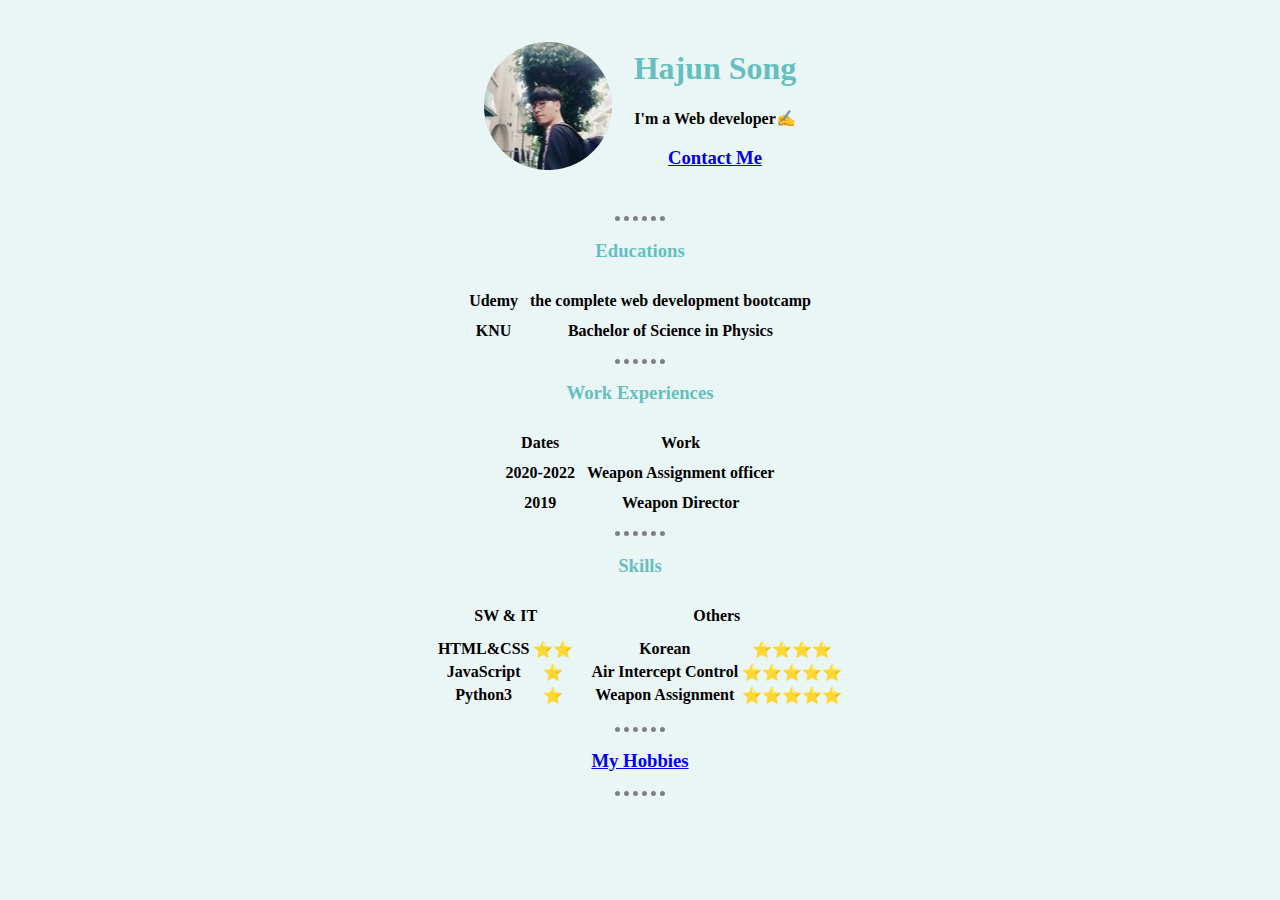
<file: index.html>
<!DOCTYPE html>
<html lang="en" dir="ltr">

<head>
  <meta charset="utf-8">
  <title>Hajun's Personal Site</title>
  <link rel="stylesheet" href="css/styles.css">

</head>

<body>
  <!-- Top Profile table -->
  <center>
  <table cellspacing="20">
    <tr>
      <td><img src="images/hajun-modified.png" alt="Hajun Profile Picture"></td>
      <td>
        <h1>Hajun Song</h1>
        <p><strong>I'm a Web developer✍</strong></p>
        <h3 id="contact"><a href="contactMe.html">Contact Me</a></h3>
      </td>
    </tr>
  </table>

  <hr>

  <h3>Educations</h3>
  <table cellspacing="10">
    <tr>
      <td><strong>Udemy</strong></td>
      <td>the complete web development bootcamp</td>
    </tr>
    <tr>
      <td><strong>KNU</strong></td>
      <td>Bachelor of Science in Physics</td>
    </tr>
  </table>

  <hr>

  <h3>Work Experiences</h3>
  <!-- work Experiences table -->
  <table cellspacing="10">
    <thead>
      <th>Dates</th>
      <th>Work</th>
    </thead>
    <tbody>
      <tr>
        <td>2020-2022</td>
        <td>Weapon Assignment officer</td>
      </tr>
      <tr>
        <td>2019</td>
        <td>Weapon Director</td>
      </tr>
    </tbody>
  </table>

  <hr>

  <h3>Skills</h3>
  <!-- Skills table -->
  <table cellspacing="10">
    <thead>
      <th>SW & IT</th>
      <th>Others</th>
    </thead>
    <tr>
      <td>
        <table>
          <tr>
            <td>HTML&CSS</td>
            <td>⭐⭐</td>
          </tr>
          <tr>
            <td>JavaScript</td>
            <td>⭐</td>
          </tr>
          <tr>
            <td>Python3</td>
            <td>⭐</td>
          </tr>
        </table></td>
        <td>
          <table>
            <tr>
              <td>Korean</td>
              <td>⭐⭐⭐⭐</td>
            </tr>
            <tr>
              <td>Air Intercept Control</td>
              <td>⭐⭐⭐⭐⭐</td>
            </tr>
            <tr>
              <td>Weapon Assignment</td>
              <td>⭐⭐⭐⭐⭐</td>
            </tr>
          </table>
        </td>
    </tr>
  </table>


  <hr>
  <h3><a href="hobbies.html">My Hobbies</a></h3>
  <hr>

</center>

</body>

</html>
</file>
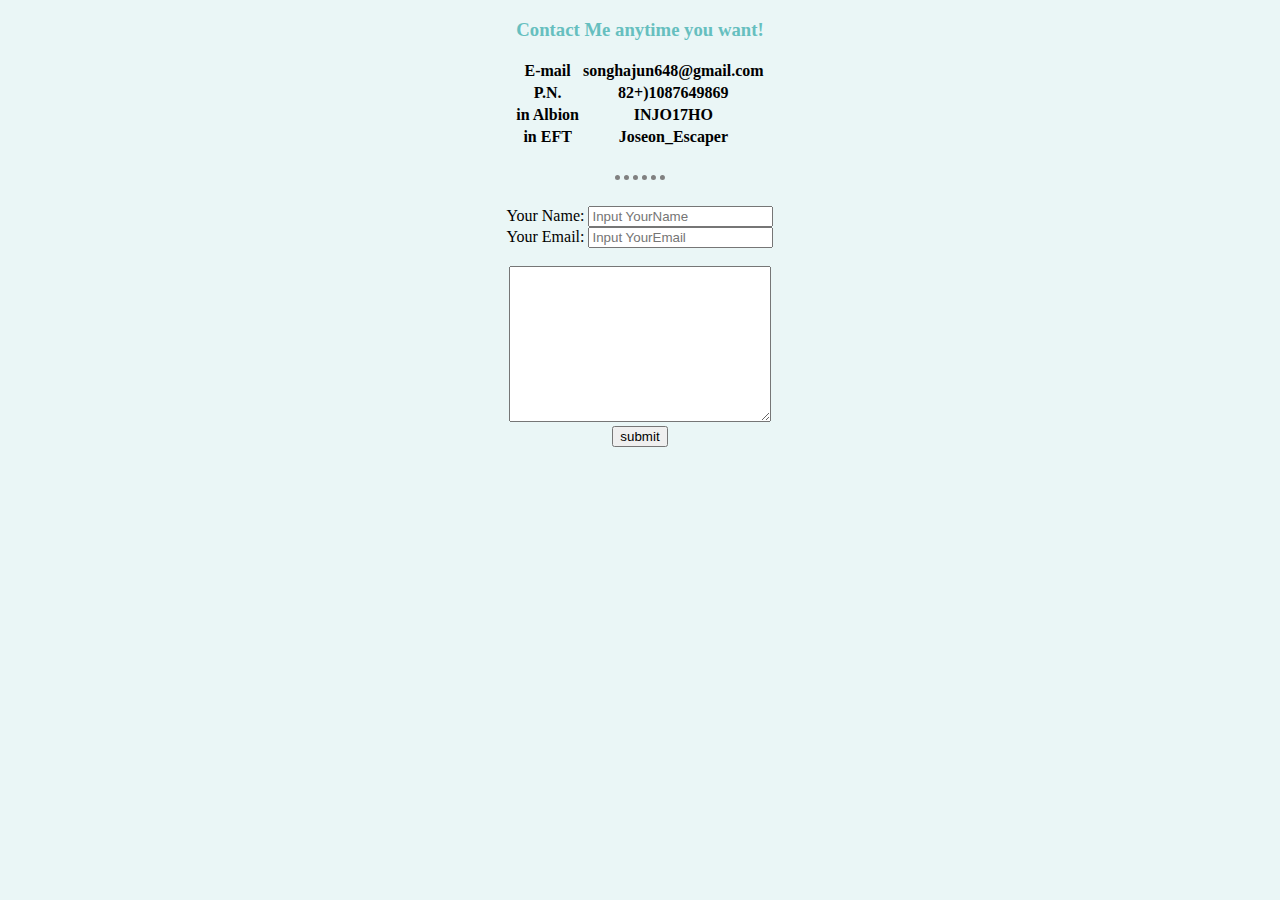
<file: contactMe.html>
<!DOCTYPE html>
<html lang="en" dir="ltr">
  <head>
    <meta charset="utf-8">
    <title>Contact Me!</title>
    <link rel="stylesheet" href="css/styles.css">
  </head>
  <body>
    <center>
    <h3>Contact Me anytime you want!</h3>
    <table>
      <tr>
        <td>E-mail</td>
        <td>songhajun648@gmail.com</td>
      </tr>
      <tr>
        <td>P.N.</td>
        <td>82+)1087649869</td>
      </tr>
      <tr>
        <td>in Albion</td>
        <td>INJO17HO</td>
      </tr>
      <tr>
        <td>in EFT</td>
        <td>Joseon_Escaper</td>
      </tr>
    </table>

    <br><hr><br>

    <form class="" action="mailto:songhajun648@gmail.com" method="post" enctype="text/plain">
      <label>Your Name:</label>
      <input type="text" name="YourName" placeholder="Input YourName"><br>
      <label>Your Email:</label>
      <input type="email" name="YourEmail" placeholder="Input YourEmail"><br><br>
      <textarea name="YourMessage" rows="10" cols="30"></textarea><br>
      <input type="submit" name="" value="submit">
    </form>
    </center>

  </body>
</html>
</file>
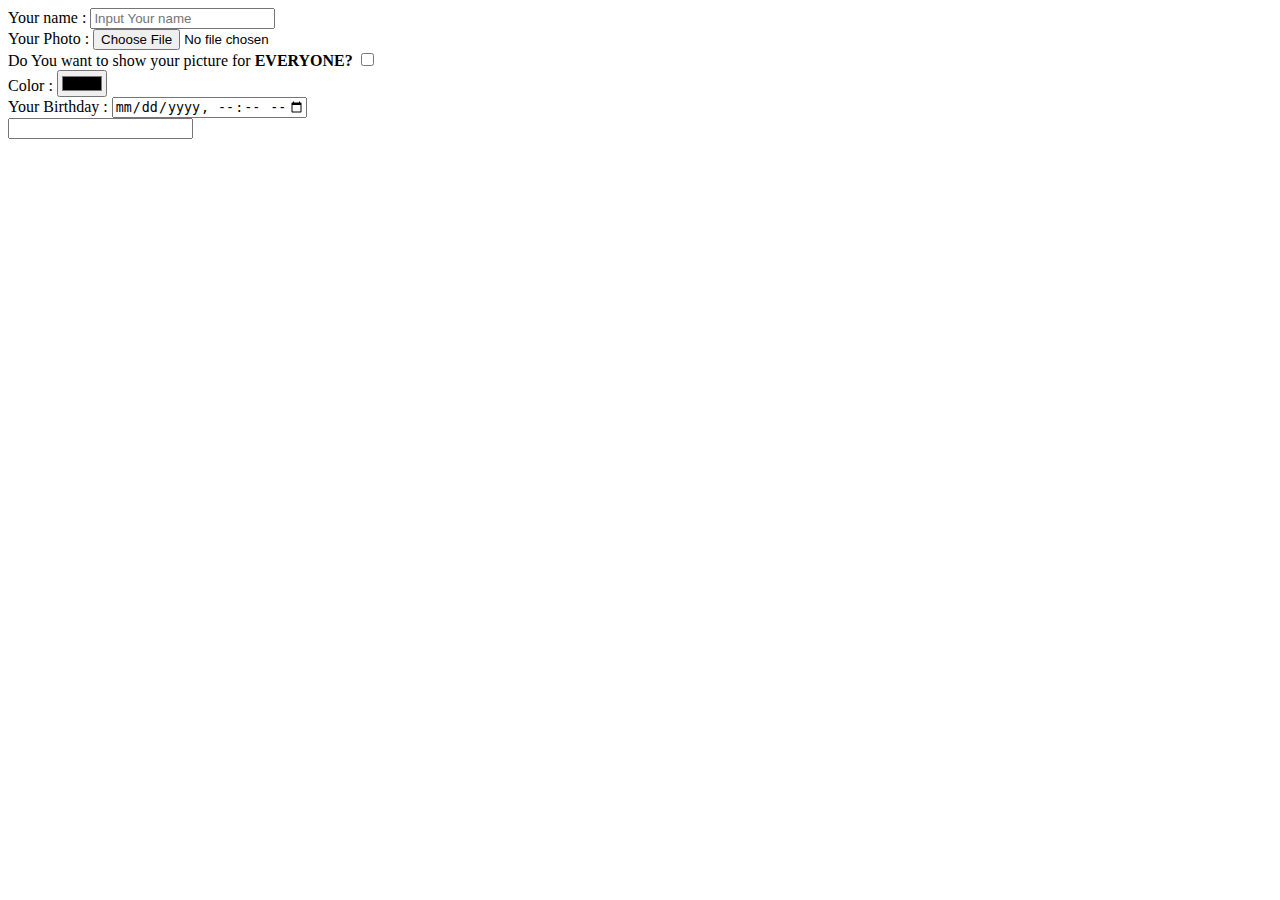
<file: noteBook/input.html>
<!DOCTYPE html>
<html lang="en" dir="ltr">
  <head>
    <meta charset="utf-8">
    <title>inputs</title>
  </head>
  <body>
    <!-- https://developer.mozilla.org/ko/docs/Web/HTML/Element/Input -->
    <form class="" action="index.html" method="post">
      <label>Your name :</label>
      <input type="text" name="" value="" placeholder="Input Your name"><br>
      <label>Your Photo :</label>
      <input type="file" name="" value="d"><br>
      <label>Do You want to show your picture for <strong>EVERYONE?</strong></label>
      <input type="checkbox" name="" value=""><br>
      <label>Color :</label>
      <input type="color" name="" value=""><br>
      <label>Your Birthday :</label>
      <input type="datetime-local" name="" value="" min="2022-05-24T00:00" max="2022-06-25T00:00"><br>
      <input type="email" name="" value=""><br>
    </form>

  </body>
</html>
</file>
<file: css/styles.css>
body {
  background-color: #EAF6F6;
}
hr {
  border-style: none;
  border-top-style: dotted;
  border-color: grey;
  border-width: 5px;
  width: 50px;
}
h1 {
  color: #66BFBF;
}
h3 {
  color: #66BFBF;
}
table {
  font-weight: bold;
  text-align: center;
}
</file>
